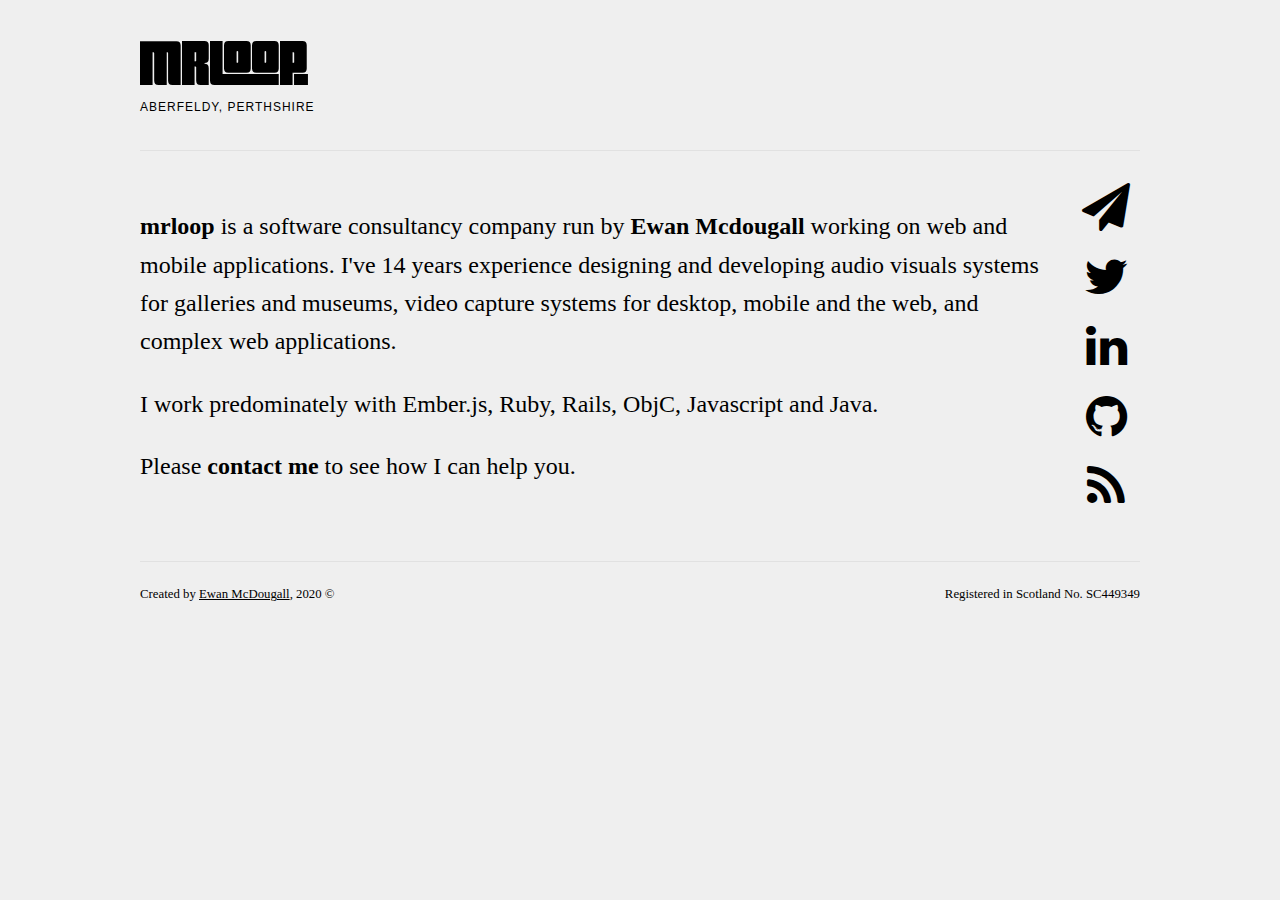
<file: www/index.html>
<!doctype html>
<html lang="en" >
  <head>

    <meta charset="utf-8" />
    <title>mrloop</title>
    <meta name="description" content="Software Consultancy working predominately on web and mobile apps using ruby, rails, cocoa, objc, javascript and java">
    <meta name="author" content="Ewan McDougall">
    <meta name="viewport" content="width=device-width, initial-scale=1, maximum-scale=5" />
    <link rel="stylesheet" href="css/layout.css">

    <!-- Favicons
    ================================================== -->
    <link rel="apple-touch-icon" sizes="57x57" href="/images/icons/apple-touch-icon-57x57.png">
    <link rel="apple-touch-icon" sizes="114x114" href="/images/icons/apple-touch-icon-114x114.png">
    <link rel="apple-touch-icon" sizes="72x72" href="/images/icons/apple-touch-icon-72x72.png">
    <link rel="apple-touch-icon" sizes="144x144" href="/images/icons/apple-touch-icon-144x144.png">
    <link rel="apple-touch-icon" sizes="60x60" href="/images/icons/apple-touch-icon-60x60.png">
    <link rel="apple-touch-icon" sizes="120x120" href="/images/icons/apple-touch-icon-120x120.png">
    <link rel="apple-touch-icon" sizes="76x76" href="/images/icons/apple-touch-icon-76x76.png">
    <link rel="apple-touch-icon" sizes="152x152" href="/images/icons/apple-touch-icon-152x152.png">
    <link rel="apple-touch-icon" sizes="180x180" href="/images/icons/apple-touch-icon-180x180.png">
    <link rel="shortcut icon" href="/images/icons/favicon.ico">
    <link rel="icon" type="image/png" href="/images/icons/favicon-192x192.png" sizes="192x192">
    <link rel="icon" type="image/png" href="/images/icons/favicon-160x160.png" sizes="160x160">
    <link rel="icon" type="image/png" href="/images/icons/favicon-96x96.png" sizes="96x96">
    <link rel="icon" type="image/png" href="/images/icons/favicon-16x16.png" sizes="16x16">
    <link rel="icon" type="image/png" href="/images/icons/favicon-32x32.png" sizes="32x32">
    <meta name="msapplication-TileColor" content="#da532c">
    <meta name="msapplication-TileImage" content="/images/icons/mstile-144x144.png">
    <meta name="msapplication-config" content="/images/icons/browserconfig.xml">

  </head>

  <body>
    <main>
      <header>
        <h1 class="company">mrloop</h1>
        <h5 class="location"><a href="https://www.openstreetmap.org/#map=13/56.6190/-3.8683">ABERFELDY, PERTHSHIRE</a></h5>
      </header>

      <article>
        <p><span class='mrloop'>mrloop</span> is a software consultancy company run by <a href="http://ewanmcdougall.com">Ewan Mcdougall</a> working on web and mobile applications. I've 14 years experience designing and developing audio visuals systems for galleries and museums, video capture systems for desktop, mobile and the web, and complex web applications.
    </p>
        <p>I work predominately with Ember.js, Ruby, Rails, ObjC, Javascript and Java.</p>
        <p>Please <a href="mailto:info@mrloop.com">contact me</a> to see how I can help you.</p>
      </article>

      <aside>
        <ul class="links">
          <li> <a href="mailto:info@mrloop.com"><i class="icon icon-paper-plane">&#xf1d8;</i></a></li>
          <li> <a href="https://www.twitter.com/mrloop"><i class="icon icon-twitter">&#xf099;</i></a></li>
          <li> <a href="https://www.linkedin.com/in/ewanmcdougall"><i class="icon icon-linkedin">&#xf0e1;</i></i></a></li>
          <li> <a href="https://github.com/mrloop"><i class="icon icon-github-circled">&#xf09b;</i></a></li>
          <li> <a href="https://blog.mrloop.com"><i class="icon icon-rss">&#xf09e;</i></a></li>
        </ul>
      </aside>

      <footer>
        <span>Created by <a href="http://www.mrloop.com">Ewan McDougall</a>, 2020 &copy;</span>
        <span>Registered in Scotland No. SC449349</span>
      </footer>

    </main>
    <script async defer src="https://pi.mrloop.com/pi.js"></script>
    <noscript><img src="https://pi.mrloop.com/pi.gif" alt=""></noscript>
  </body>
</html>
</file>
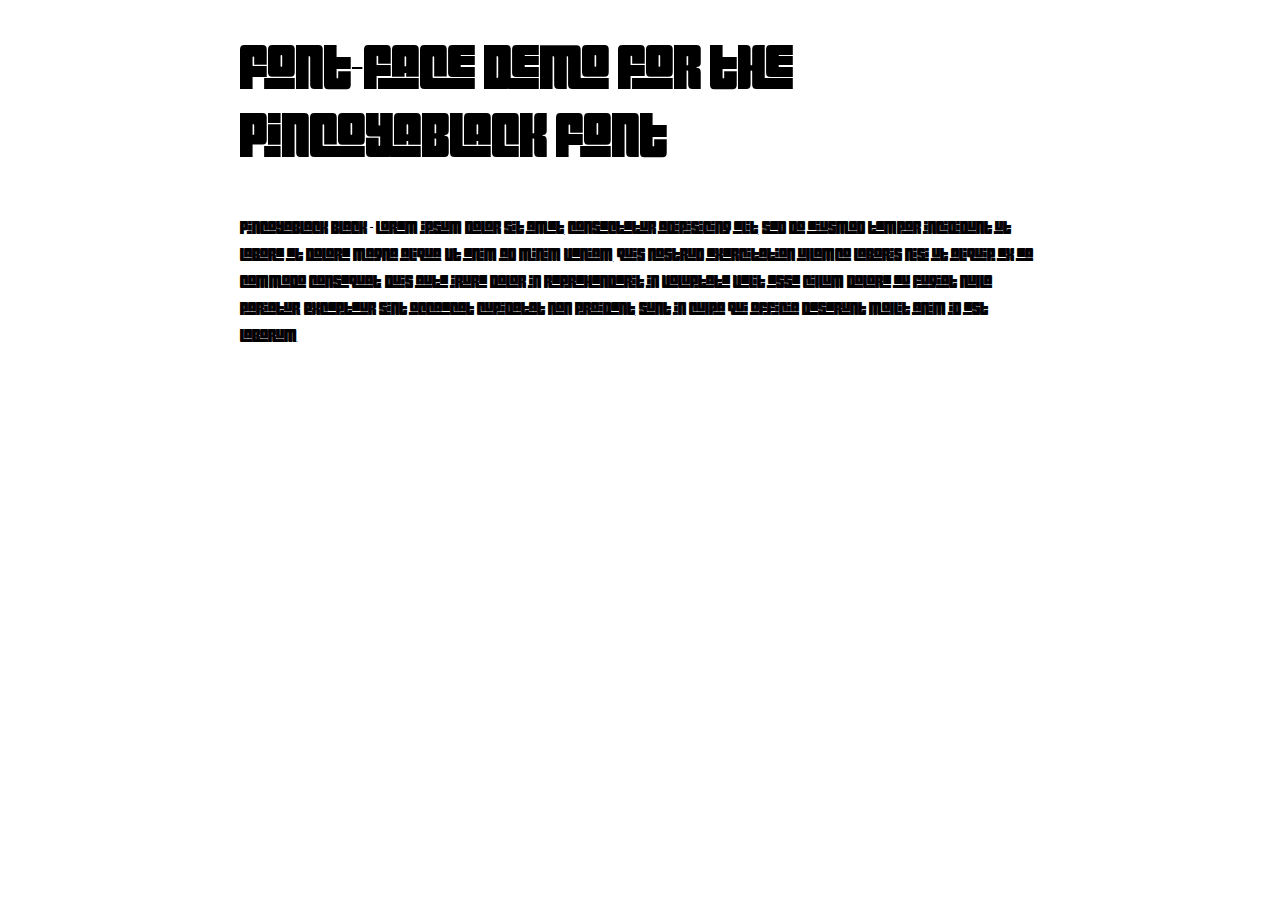
<file: fonts/Pincoyablack/demo.html>
<!DOCTYPE html PUBLIC "-//W3C//DTD XHTML 1.0 Strict//EN"
	"http://www.w3.org/TR/xhtml1/DTD/xhtml1-strict.dtd">

<html xmlns="http://www.w3.org/1999/xhtml" xml:lang="en" lang="en">
<head>
	<meta http-equiv="Content-Type" content="text/html; charset=utf-8"/>

	<title>Font Face Demo</title>
	<link rel="stylesheet" href="stylesheet.css" type="text/css" charset="utf-8">
	<style type="text/css" media="screen">
		h1.fontface {font: 60px/68px 'PincoyablackBlack', Arial, sans-serif;letter-spacing: 0;}

		p.style1 {font: 18px/27px 'PincoyablackBlack', Arial, sans-serif;}
		
		#container {
			width: 800px;
			margin-left: auto;
			margin-right: auto;
		}
	</style>
</head>

<body>
	<div id="container">
		<h1 class="fontface">Font-face Demo for the Pincoyablack Font</h1>
	
	 

	<p class="style1">Pincoyablack Black - Lorem ipsum dolor sit amet, consectetur adipisicing elit, sed do eiusmod tempor incididunt ut labore et dolore magna aliqua. Ut enim ad minim veniam, quis nostrud exercitation ullamco laboris nisi ut aliquip ex ea commodo consequat. Duis aute irure dolor in reprehenderit in voluptate velit esse cillum dolore eu fugiat nulla pariatur. Excepteur sint occaecat cupidatat non proident, sunt in culpa qui officia deserunt mollit anim id est laborum.</p>

		</div>
</body>
</html>
</file>
<file: www/css/layout.css>
:root {
  --body-color: #efefef;
  --font-color: black;
}

@media (prefers-color-scheme: dark) {
  :root {
    --body-color: black;
    --font-color: #efefef;
  }
}

h1, h2, h3, h4, h5, h6 {
  font-family: "HelveticaNeue", "Helvetica Neue", Helvetica, Arial, sans-serif;
  font-weight: 300;
}

h5 {
  margin: 0 0 3em 0;
}

p {
  font-weight: 400;
}

body {
  font-family: "Georgia", "Times New Roman", Helvetica, Arial, sans-serif;
  color: var(--font-color);
  background-color: var(--body-color);
  padding: 0;
  margin: 0;
}

main {
  max-width: 1000px;
  margin: auto;
  padding: 0 1.4em;
  display: grid;
  grid-template-rows: auto;
  grid-template-columns: 1fr;
  grid-template-areas:
    "header"
    "article"
    "aside"
    "footer";
}

header {
  margin-bottom: 2em;
  border-bottom: 1px solid #E1E1E1;
  grid-area: header;
}

article {
  grid-area: article;
}

aside {
  margin-top: 2em;
  grid-area: aside;
}

footer {
  margin-top: 4em;
  border-top: 1px solid #E1E1E1;
  padding-top: 2em;
  grid-area: footer;
  display: flex;
  justify-content: space-between;
  flex-direction: column;
}

footer > span {
  margin-bottom: 1em;
}

.company {
  font: 60px 'Pincoyablack', Arial, sans-serif;
  color: var(--font-color);
  letter-spacing: 0;
  margin-bottom: 0px;
}

.location {
  letter-spacing: 1px;
  font-size:12px

}

.location a { text-decoration: none }
.location a:hover { text-decoration: underline }

ul.links {
  list-style: none;
  padding: 0;
  margin: 0;
  display: flex;
  justify-content: space-between;
}

ul.links li{
  color: var(--font-color);
}

article a{ text-decoration: none; font-weight: bold}
article a:hover{ text-decoration: underline }

article p{ font-size: 1.1em; line-height: 1.4em}

footer {
  font-size: 0.8em;
}

.links a{ text-decoration: none }

a { color: var(--font-color); }

.mrloop {
  color: var(--font-color);
  font-weight: bold;
}

.icon {
  font-size: 2rem;
  font-family: "mrloop";
  font-style: normal;
  font-weight: normal;
  speak: none;

  display: inline-block;
  text-decoration: inherit;
  width: 1em;
  margin-right: .2em;
  text-align: center;
  /* opacity: .8; */

  /* For safety - reset parent styles, that can break glyph codes*/
  font-variant: normal;
  text-transform: none;

  /* fix buttons height, for twitter bootstrap */
  line-height: 1em;

  /* Animation center compensation - margins should be symmetric */
  /* remove if not needed */
  margin-left: .2em;

  /* You can be more comfortable with increased icons size */
  /* font-size: 120%; */

  /* Font smoothing. That was taken from TWBS */
  -webkit-font-smoothing: antialiased;
  -moz-osx-font-smoothing: grayscale;

  /* Uncomment for 3D effect */
  /* text-shadow: 1px 1px 1px rgba(127, 127, 127, 0.3); */
}

@media only screen and (min-width: 549px){
  main {
    grid-template-columns: 1fr auto;
    grid-template-areas:
      "header header"
      "article aside"
      "footer footer";
  }

  .icon {
    font-size: 3rem;
  }

  ul.links {
    height: 100%;
    flex-direction: column;
  }

  ul.links li{
    padding-right: 0px;
    padding-left: 21px
  }

  aside {
    margin-top: 0;
  }

  article p{ font-size: 1.5em; line-height: 1.6em}

  footer {
    flex-direction: row;
  }
}

@font-face {
    font-family: 'Pincoyablack';
    src: url('../fonts/Pincoyablack/pincoyablack-webfont.eot');
    src: url('../fonts/Pincoyablack/pincoyablack-webfont.eot?#iefix') format('embedded-opentype'),
         url('../fonts/Pincoyablack/pincoyablack-webfont.woff') format('woff'),
         url('../fonts/Pincoyablack/pincoyablack-webfont.ttf') format('truetype'),
         url('../fonts/Pincoyablack/pincoyablack-webfont.svg#PincoyablackBlack') format('svg');
    font-weight: normal;
    font-style: normal;

}

@font-face {
  font-family: 'mrloop';
  src: url('../fonts/mrloop.eot?39991697');
  src: url('../fonts/mrloop.eot?39991697#iefix') format('embedded-opentype'),
        url('../fonts/mrloop.woff?39991697') format('woff'),
        url('../fonts/mrloop.ttf?39991697') format('truetype'),
        url('../font<i class="demo-icon icon-paper-plane"></i>s/mrloop.svg?39991697#mrloop') format('svg');
  font-weight: normal;
  font-style: normal;
}
</file>
<file: fonts/Pincoyablack/stylesheet.css>
/* Generated by Font Squirrel (http://www.fontsquirrel.com) on July 7, 2011 01:11:33 AM America/New_York */



@font-face {
    font-family: 'PincoyablackBlack';
    src: url('pincoyablack-webfont.eot');
    src: url('pincoyablack-webfont.eot?#iefix') format('embedded-opentype'),
         url('pincoyablack-webfont.woff') format('woff'),
         url('pincoyablack-webfont.ttf') format('truetype'),
         url('pincoyablack-webfont.svg#PincoyablackBlack') format('svg');
    font-weight: normal;
    font-style: normal;

}
</file>
